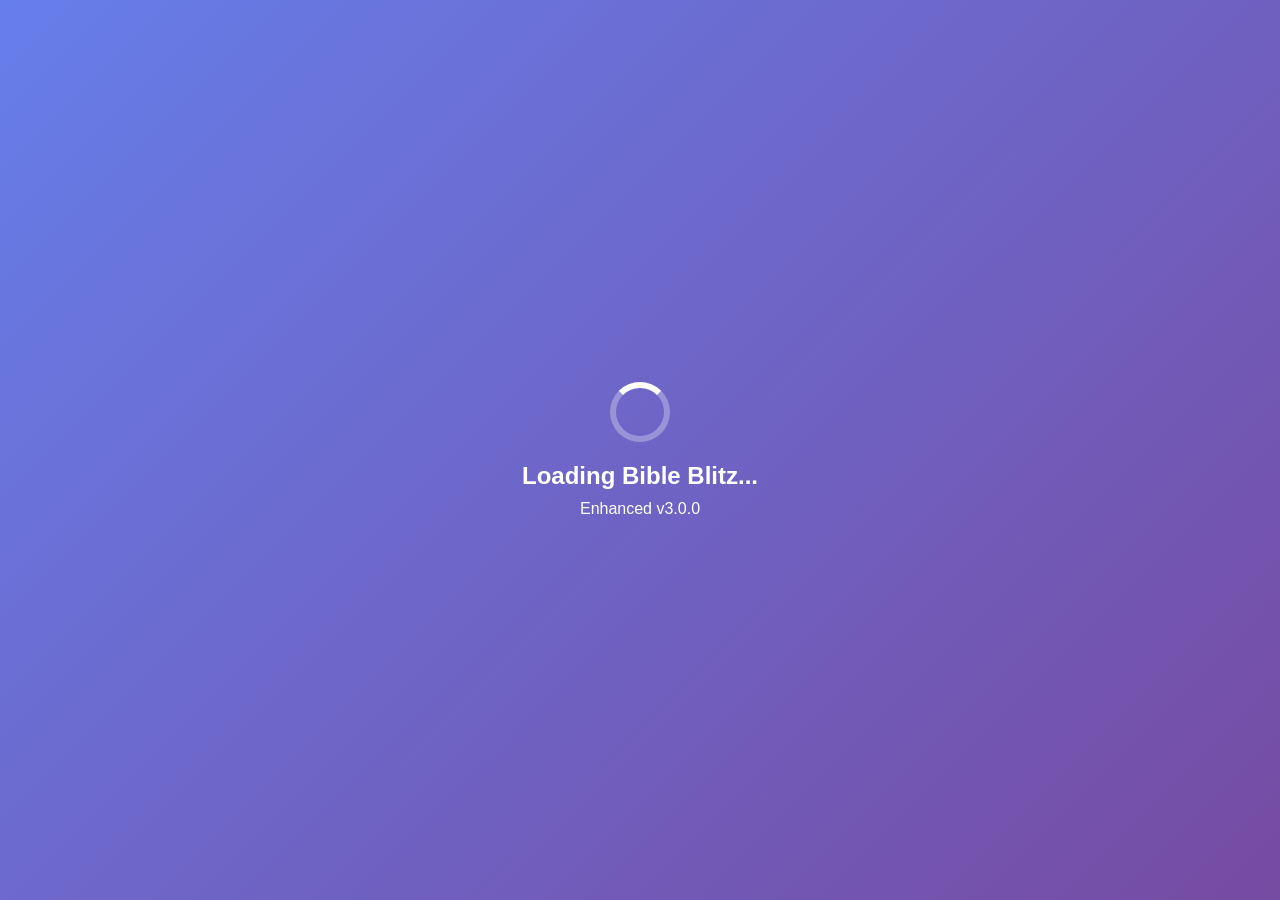
<file: daily-bible-quiz-game/index.html>
<!DOCTYPE html>
<html lang="en">
<head>
    <meta charset="UTF-8">
    <meta name="viewport" content="width=device-width, initial-scale=1.0, maximum-scale=1.0, user-scalable=no">
    <meta name="mobile-web-app-capable" content="yes">
    <meta name="apple-mobile-web-app-capable" content="yes">
    <meta name="apple-mobile-web-app-status-bar-style" content="black-fullscreen">
    <title>Bible Blitz - Enhanced v3.0.0</title>
    
    <!-- Styles -->
    <link rel="stylesheet" href="src/styles.css">
    
    <!-- CreateJS Library (CDN) -->
    <script src="https://code.createjs.com/1.0.0/createjs.min.js"></script>
    
    <style>
        * {
            margin: 0;
            padding: 0;
            box-sizing: border-box;
        }
        
        body {
            overflow: hidden;
            background: #000;
            font-family: 'Arial', sans-serif;
        }
        
        #gameCanvas {
            display: block;
            margin: 0 auto;
            background: #2c3e50;
        }
        
        /* HUD Overlay */
        #game-hud {
            position: fixed;
            top: 0;
            left: 0;
            width: 100%;
            padding: 15px;
            background: linear-gradient(180deg, rgba(0,0,0,0.8) 0%, transparent 100%);
            display: flex;
            justify-content: space-between;
            align-items: center;
            z-index: 100;
            color: white;
            font-size: 18px;
        }
        
        .hud-left, .hud-center, .hud-right {
            display: flex;
            gap: 20px;
            align-items: center;
        }
        
        .hud-item {
            display: flex;
            align-items: center;
            gap: 8px;
            background: rgba(0,0,0,0.5);
            padding: 8px 15px;
            border-radius: 20px;
            font-weight: bold;
        }
        
        #coin-counter {
            color: #FFD700;
        }
        
        #level-display {
            color: #4ECDC4;
        }
        
        #streak-display {
            color: #FF6B6B;
        }
        
        #coin-reward-indicator {
            position: fixed;
            top: 80px;
            right: 20px;
            font-size: 36px;
            font-weight: bold;
            color: #FFD700;
            text-shadow: 2px 2px 4px rgba(0,0,0,0.8);
            z-index: 99;
            transition: all 0.3s;
        }
        
        #scripture-reference-hint {
            display: none;
        }
        
        /* Loading screen */
        #loading-screen {
            position: fixed;
            top: 0;
            left: 0;
            width: 100%;
            height: 100%;
            background: linear-gradient(135deg, #667eea 0%, #764ba2 100%);
            display: flex;
            flex-direction: column;
            align-items: center;
            justify-content: center;
            z-index: 10000;
            color: white;
        }
        
        .loading-spinner {
            width: 60px;
            height: 60px;
            border: 6px solid rgba(255,255,255,0.3);
            border-top-color: white;
            border-radius: 50%;
            animation: spin 1s linear infinite;
            margin-bottom: 20px;
        }
        
        @keyframes spin {
            to { transform: rotate(360deg); }
        }
        
        .loading-text {
            font-size: 24px;
            font-weight: bold;
        }
        
        /* Responsive */
        @media (max-width: 768px) {
            #game-hud {
                font-size: 14px;
                padding: 10px;
            }
            
            .hud-item {
                padding: 6px 10px;
                gap: 5px;
            }
            
            .hud-left, .hud-center, .hud-right {
                gap: 10px;
            }
        }
    </style>
</head>
<body>
    <!-- Loading Screen -->
    <div id="loading-screen">
        <div class="loading-spinner"></div>
        <div class="loading-text">Loading Bible Blitz...</div>
        <div style="margin-top: 10px; font-size: 16px;">Enhanced v3.0.0</div>
    </div>
    
    <!-- Game HUD -->
    <div id="game-hud" style="display: none;">
        <div class="hud-left">
            <div class="hud-item" id="coin-counter">🪙 0</div>
            <div class="hud-item" id="level-display">Level 1</div>
        </div>
        <div class="hud-center">
            <div class="hud-item" id="timer-display">⏱️ 30s</div>
        </div>
        <div class="hud-right">
            <div class="hud-item" id="streak-display">🔥 0 Day Streak</div>
            <div class="hud-item" id="score-display">Score: 0</div>
        </div>
    </div>
    
    <!-- Coin Reward Indicator -->
    <div id="coin-reward-indicator">+3 🪙</div>
    
    <!-- Scripture Reference Hint -->
    <div id="scripture-reference-hint"></div>
    
    <!-- Main Canvas -->
    <canvas id="gameCanvas"></canvas>
    
    <!-- Configuration -->
    <script src="config/game-config.js"></script>
    <script src="config/questions.js"></script>
    
    <!-- Core Systems -->
    <script src="src/orientation.js"></script>
    <script src="src/browser-check.js"></script>
    
    <!-- NEW: Enhanced Systems -->
    <script src="src/audio-manager.js"></script>
    <script src="src/coin-system.js"></script>
    <script src="src/level-system.js"></script>
    <script src="src/hint-system.js"></script>
    <script src="src/streak-system.js"></script>
    <script src="src/survival-mode.js"></script>
    
    <!-- Game Core -->
    <script src="src/loader.js"></script>
    <script src="src/ui.js"></script>
    <script src="src/ui-enhanced.js"></script>
    <script src="src/game.js"></script>
    
    <!-- Additional Features -->
    <script src="src/daily-challenge.js"></script>
    <script src="src/monetization.js"></script>
    <script src="src/viral.js"></script>
    
    <!-- Main App -->
    <script src="src/app.js"></script>
    
    <!-- Initialize Enhanced Systems -->
    <script>
        // Global system instances
        window.audioManager = null;
        window.coinSystem = null;
        window.levelSystem = null;
        window.hintSystem = null;
        window.streakSystem = null;
        window.survivalMode = null;
        
        // Initialize all systems when app loads
        document.addEventListener('DOMContentLoaded', function() {
            console.log('Bible Blitz Enhanced v3.0.0');
            console.log('Initializing enhanced systems...');
            
            // Initialize systems
            try {
                window.audioManager = new AudioManager(GAME_CONFIG);
                window.coinSystem = new CoinSystem(GAME_CONFIG);
                window.levelSystem = new LevelSystem(GAME_CONFIG);
                window.hintSystem = new HintSystem(GAME_CONFIG, window.coinSystem);
                window.streakSystem = new StreakSystem(GAME_CONFIG, window.coinSystem);
                window.survivalMode = new SurvivalMode(GAME_CONFIG);
                
                console.log('✅ All systems initialized successfully');
                
                // Update initial displays
                window.coinSystem.updateDisplay();
                window.levelSystem.updateDisplay();
                window.streakSystem.updateDisplay();
                
                // Record daily play
                window.streakSystem.recordPlay();
                
            } catch (error) {
                console.error('Error initializing systems:', error);
            }
            
            // Hide loading screen after 2 seconds
            setTimeout(() => {
                const loadingScreen = document.getElementById('loading-screen');
                if (loadingScreen) {
                    loadingScreen.style.opacity = '0';
                    loadingScreen.style.transition = 'opacity 0.5s';
                    setTimeout(() => {
                        loadingScreen.style.display = 'none';
                    }, 500);
                }
            }, 2000);
        });
        
        // Update HUD every second
        setInterval(() => {
            if (window.coinSystem) {
                window.coinSystem.updateDisplay();
            }
            if (window.levelSystem) {
                window.levelSystem.updateDisplay();
            }
            if (window.streakSystem) {
                window.streakSystem.updateDisplay();
            }
            if (window.hintSystem) {
                window.hintSystem.updateHintButtons();
            }
            if (window.survivalMode && window.survivalMode.isActive()) {
                window.survivalMode.updateUI();
            }
        }, 1000);
    </script>
</body>
</html>
</file>
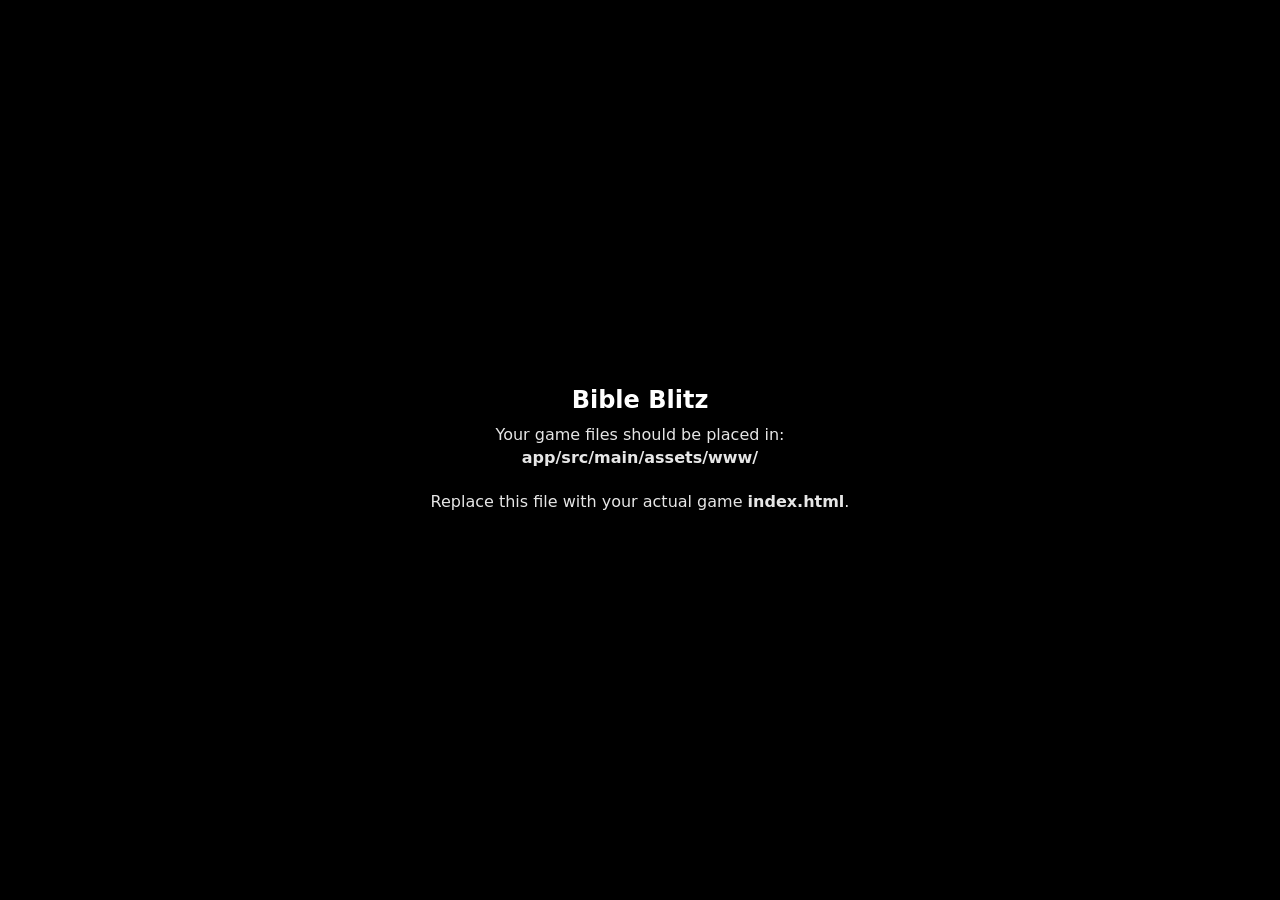
<file: daily-bible-quiz-android/app/src/main/assets/www/index.html>
<!doctype html>
<html lang="en">
<head>
  <meta charset="utf-8" />
  <meta name="viewport" content="width=device-width, height=device-height, initial-scale=1, maximum-scale=1, user-scalable=no, viewport-fit=cover" />
  <title>Bible Blitz</title>
  <style>
    html, body { margin:0; padding:0; width:100%; height:100%; overflow:hidden; background:#000; }
    /* Center canvas or game container */
    #gameRoot {
      width:100vw; height:100vh;
      display:flex; align-items:center; justify-content:center;
      position:fixed; inset:0;
      touch-action:none;
      -webkit-user-select:none; user-select:none;
    }
    canvas { width:100vw; height:100vh; display:block; }
  </style>
</head>
<body>
  <div id="gameRoot">
    <div style="color:#fff; font-family:system-ui; padding:20px; text-align:center; max-width:520px;">
      <h2 style="margin:0 0 10px 0;">Bible Blitz</h2>
      <p style="opacity:.9; line-height:1.4; margin:0;">
        Your game files should be placed in:<br/>
        <b>app/src/main/assets/www/</b><br/><br/>
        Replace this file with your actual game <b>index.html</b>.
      </p>
    </div>
  </div>
</body>
</html>
</file>
<file: daily-bible-quiz-game/src/styles.css>
/* Reset and Base Styles */
* {
    margin: 0;
    padding: 0;
    box-sizing: border-box;
}

body {
    font-family: 'Arial', sans-serif;
    background: linear-gradient(135deg, #667eea 0%, #764ba2 100%);
    overflow: hidden;
    width: 100vw;
    height: 100vh;
    display: flex;
    justify-content: center;
    align-items: center;
}

/* Game Container */
#gameContainer {
    width: 100%;
    height: 100%;
    display: flex;
    justify-content: center;
    align-items: center;
    position: relative;
}

#gameCanvas {
    display: block;
    background: #2c3e50;
    box-shadow: 0 10px 40px rgba(0, 0, 0, 0.3);
}

/* Loading Screen */
#loadingScreen {
    position: fixed;
    top: 0;
    left: 0;
    width: 100%;
    height: 100%;
    background: linear-gradient(135deg, #667eea 0%, #764ba2 100%);
    display: flex;
    justify-content: center;
    align-items: center;
    z-index: 1000;
}

.loading-content {
    text-align: center;
    color: white;
}

.loading-content h1 {
    font-size: 48px;
    margin-bottom: 30px;
    text-shadow: 2px 2px 4px rgba(0, 0, 0, 0.3);
}

.loading-bar {
    width: 300px;
    height: 20px;
    background: rgba(255, 255, 255, 0.2);
    border-radius: 10px;
    overflow: hidden;
    margin: 20px auto;
}

.loading-progress {
    height: 100%;
    background: linear-gradient(90deg, #4CAF50, #8BC34A);
    width: 0%;
    transition: width 0.3s ease;
}

#loadingText {
    font-size: 18px;
    margin-top: 10px;
}

/* Rotate Overlay */
.rotate-overlay {
    position: fixed;
    top: 0;
    left: 0;
    width: 100%;
    height: 100%;
    background: rgba(0, 0, 0, 0.95);
    display: none;
    justify-content: center;
    align-items: center;
    z-index: 9999;
}

.rotate-overlay.show {
    display: flex;
}

.rotate-content {
    text-align: center;
    color: white;
    padding: 40px;
}

.rotate-icon {
    font-size: 80px;
    animation: rotate 2s infinite;
    margin-bottom: 20px;
}

@keyframes rotate {
    0%, 100% { transform: rotate(0deg); }
    50% { transform: rotate(90deg); }
}

.rotate-content h2 {
    font-size: 32px;
    margin-bottom: 15px;
}

.rotate-content p {
    font-size: 18px;
    opacity: 0.8;
}

/* Browser Not Supported */
#browserNotSupported {
    position: fixed;
    top: 0;
    left: 0;
    width: 100%;
    height: 100%;
    background: #2c3e50;
    display: flex;
    justify-content: center;
    align-items: center;
    z-index: 10000;
}

.browser-message {
    text-align: center;
    color: white;
    padding: 40px;
    background: rgba(0, 0, 0, 0.3);
    border-radius: 10px;
}

.browser-message h2 {
    font-size: 32px;
    margin-bottom: 20px;
}

.browser-message p {
    font-size: 18px;
}

/* Responsive Design */
@media (max-width: 768px) {
    .loading-content h1 {
        font-size: 32px;
    }
    
    .loading-bar {
        width: 250px;
    }
    
    .rotate-content h2 {
        font-size: 24px;
    }
}
</file>
